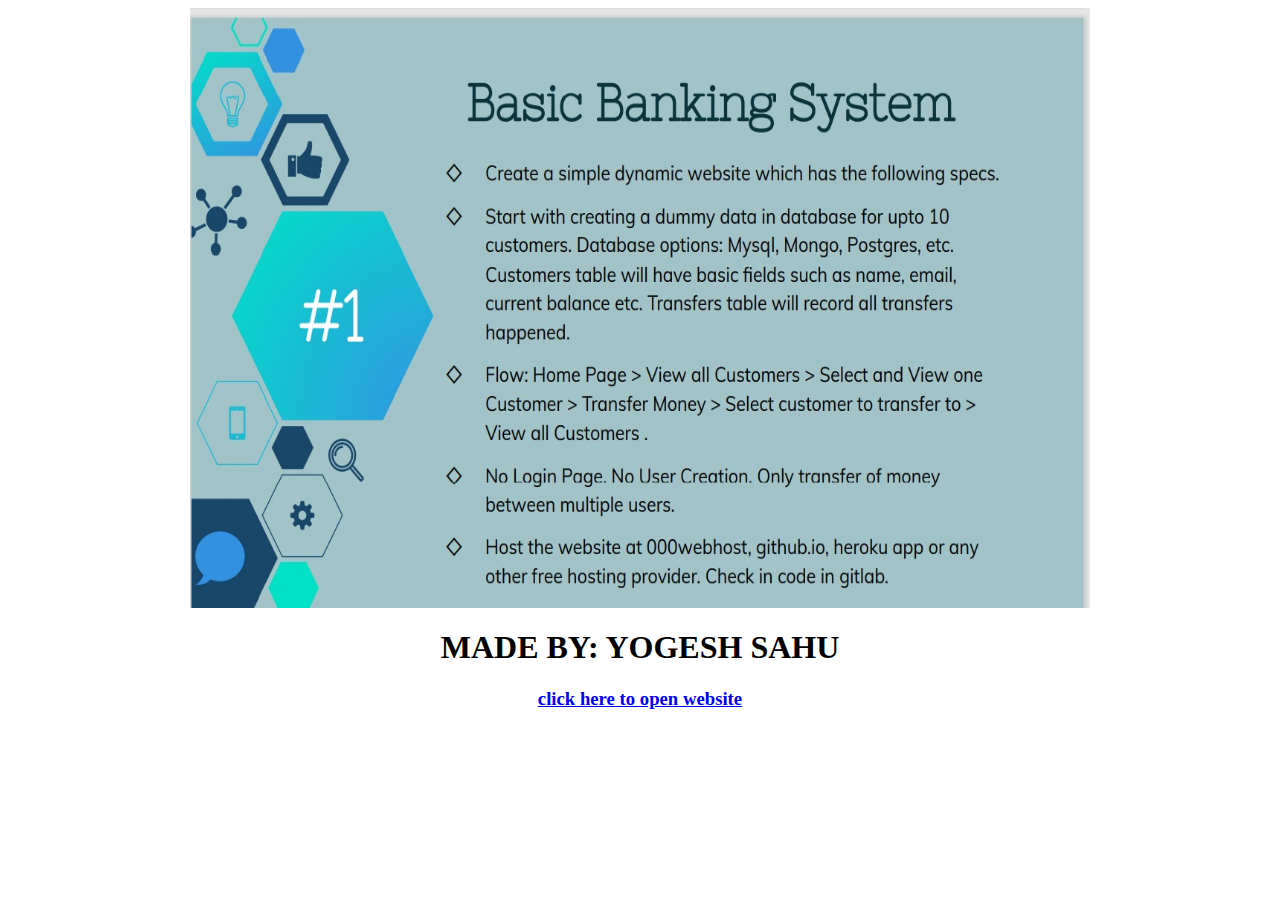
<file: Task1/AdityM4-main/task page.html>
<html>
    <head><title>TASKPAGE</title></head>
    <BODY>
        <center>
        <img src="images/task.jpg " HEIGHT="600" WIDTH="900"><br>
         <H1>MADE BY:  YOGESH SAHU</H1>
         <H3><A HREF="index.html">click here to open website</A></H3>
        </center>
    </BODY>
</html>
</file>
